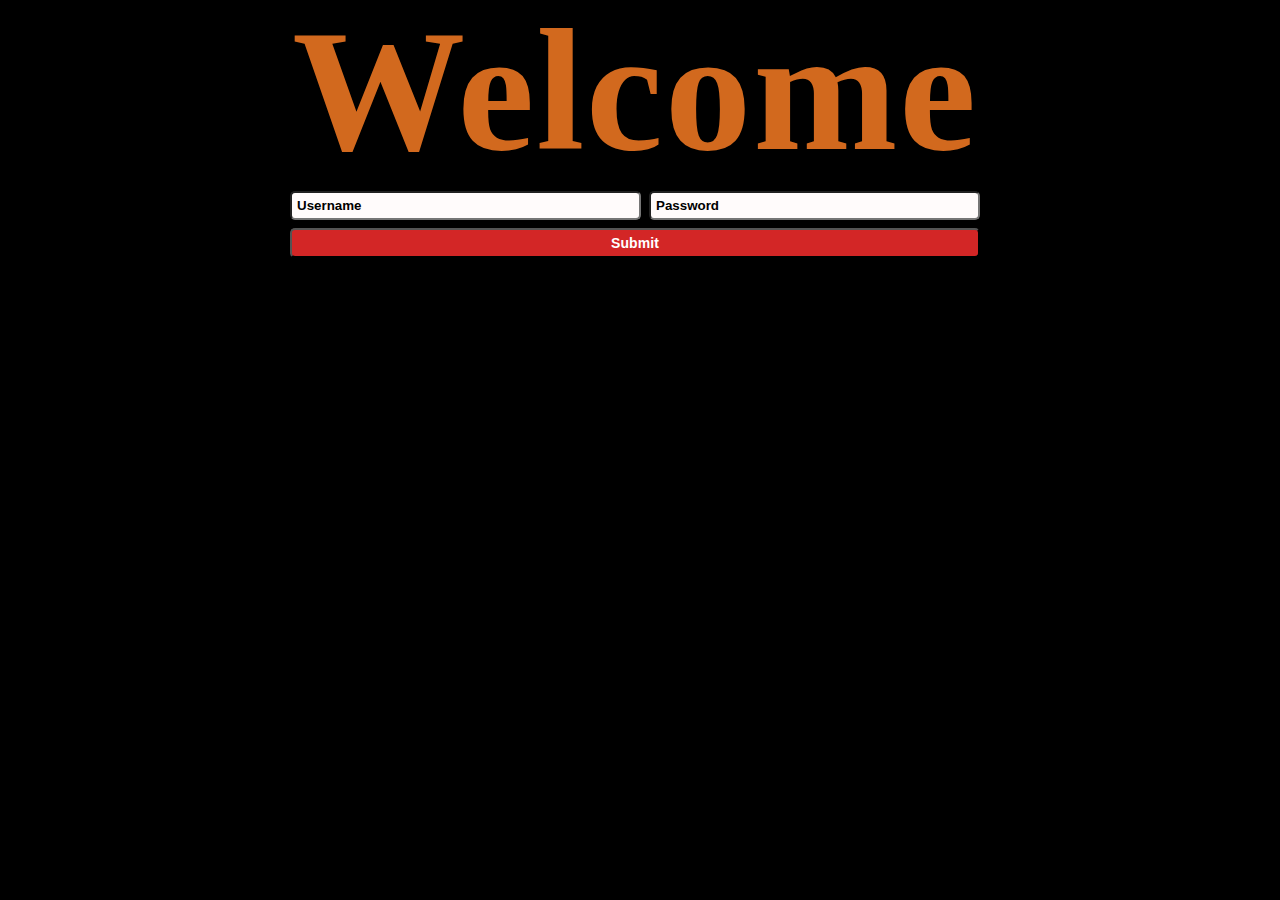
<file: html/UserNPassW.html>
<!DOCTYPE html>
<html lang="en">
<head>
    <meta charset="UTF-8">
    <meta name="viewport" content="width=device-width, initial-scale=1.0">
    <title>User Name & Password | Login Page</title>
    <link rel="stylesheet" href="../css/UserNPassW.css">
    <script>
        alert('This page Responsive');
        confirm("Hello... \nYour wellcome this page...")
    </script>
</head>
<body>
    <section class="login_section">
        <div class="image">Welcome</div>
        <div class="flex-container">
            <input type="text" placeholder="Username" class="name">
            <input type="text" placeholder="Password" class="password">
            <button>Submit</button>
        </div>
    </section>
</body>
</html>
</file>
<file: css/UserNPassW.css>
*{
    padding: 0;
    margin: 0;
    background-color: black;
    min-width: 220px;
}

/* this is for the all login section  */
.login_section{
    display: grid;
    justify-content: center;
    align-items: center;    
}

/* this class for image container */
.image{
    display: flex;
    margin: 5px 15px 5px 5px;
    padding: 5px;
    max-height: 19vh;
    box-sizing: border-box;
    min-width: 200px;
    max-width: 700px;
    /* background-color: aquamarine; */
}

/* this class for content of image container */
.image{     
    justify-content: center;
    align-items: center;
    color: chocolate;
    font-size: clamp(45px, 22vw, 173px);
    font-weight: 700;
    letter-spacing: .5mm;
}

/* for (username, password & submit button) contair  */
.flex-container{
    display: flex;
    flex-wrap: wrap;
    gap: 8px;
    margin: 5px 15px 5px 5px;
    padding: 5px;
    /* border: 1px rgb(255, 255, 255) solid; */
    box-sizing: border-box;
    min-width: 200px;
    max-width: 700px;
}

/* for placeholder  */
input[type='text']::placeholder{
    color: black;
    font-weight: 600;
}

/* for username  */
.name{
    flex: 1 0 140px;
    background-color: rgb(255, 251, 251);
    padding: 5px;
    border-radius: 5px;
    
}

/* for password  */
.password{
    flex: 1 0 120px;
    background-color: rgb(255, 251, 251);
    padding: 5px;
    border-radius: 5px;
}

/* for sumit button  */
button{
    flex: 1 0 60px;
    background-color: rgb(211, 38, 38);
    padding: 5px;
    border-radius: 5px;
    color: white;
    font-weight: 600;
    letter-spacing: 0.03mm;
    font-size: 14px;
}
</file>
